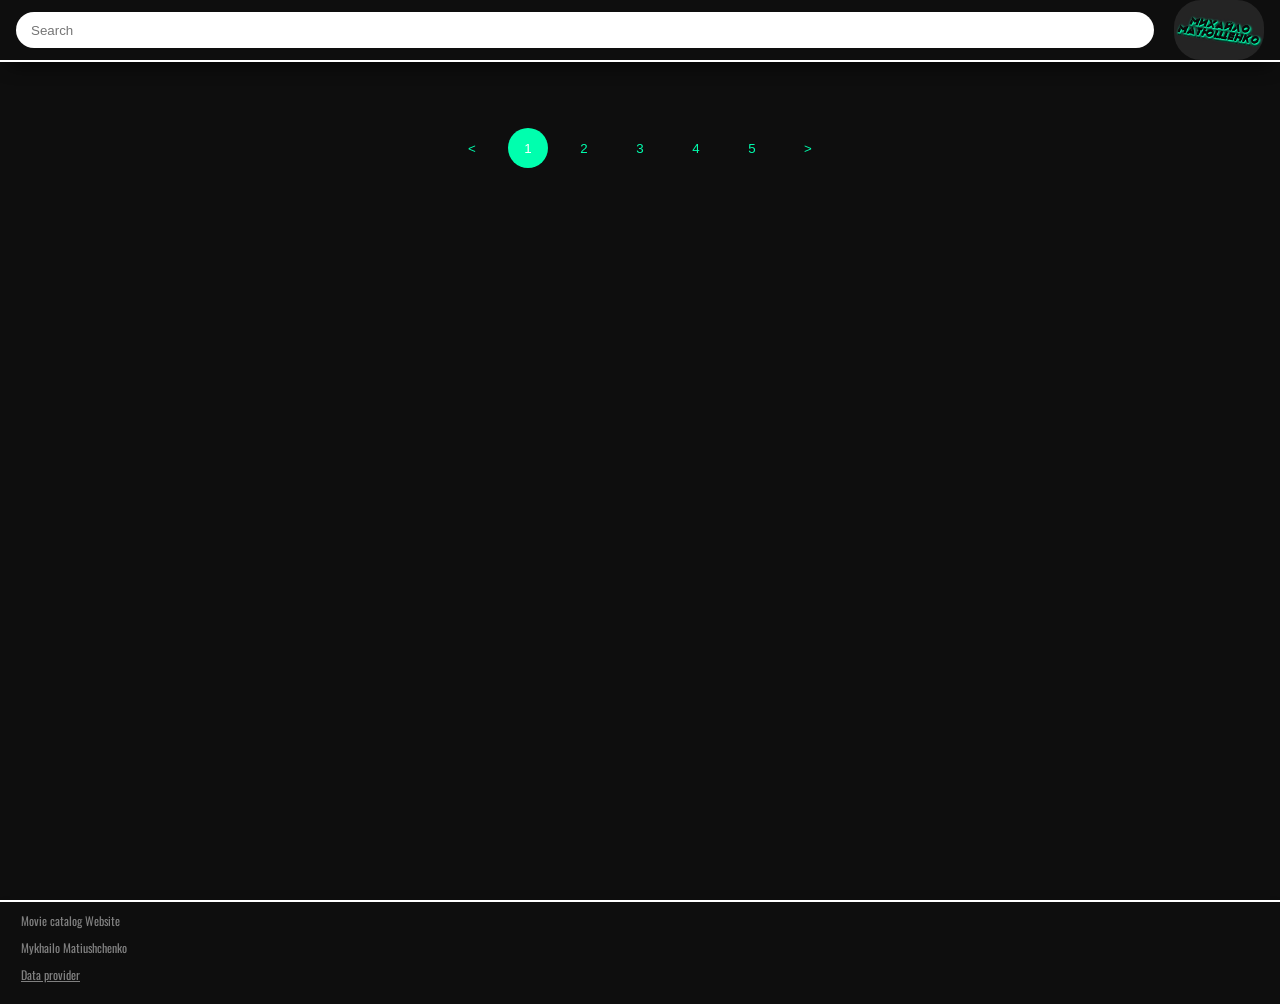
<file: index.html>
<!DOCTYPE html>
<html lang="en">

<head>
    <meta charset="UTF-8">
    <meta http-equiv="X-UA-Compatible" content="IE=edge">
    <meta http-equiv="Permissions-Policy" content="interest-cohort=()">
    <meta name="viewport" content="width=device-width, initial-scale=1.0">
    <link rel="preconnect" href="https://fonts.googleapis.com">
    <link rel="preconnect" href="https://fonts.gstatic.com" crossorigin>
    <link href="https://fonts.googleapis.com/css2?family=Nanum+Gothic+Coding&family=Oswald&display=swap" rel="stylesheet">
    <link rel="icon" href="./images/headlogo.png" type="image/png">
    <link rel="stylesheet" href="https://cdnjs.cloudflare.com/ajax/libs/font-awesome/4.7.0/css/font-awesome.min.css">
    <link rel="stylesheet" href="./css/layout.css">
    <title>Cinema theater web-portal</title>
</head>

<body>
    <header class="header">
        <div class="container bottom__border">
            <div class="header__content">
                <form class="header__search--form">
                    <input type="text" class="header__search" placeholder="Search"></input>
                </form>
                <a href="index.html" class="header__logo"> <img class="header__logo" src="./images/logo.png" alt=""> </a>
            </div>
        </div>
    </header>

    <div class="container">
        <div class="movies">
        </div>
        <div class="number">
            <div class="number__elements">
                <button type="button" class="number__prev"><</button>
                <button type="button" class="number__button number__active number__first">1</button>
                <button type="button" class="number__button">2</button>
                <button type="button" class="number__button">3</button>
                <button type="button" class="number__button">4</button>
                <button type="button" class="number__button">5</button>
                <button type="button" class="number__next">></button>
            </div>
        </div>
    </div>

    <div class="popup">
    </div>

    <div class="scroll">
        <p class="fa fa-angle-double-up arrow__top"></p>
    </div>

    <div id="player"></div>

    <script src="./js/app-en.js"></script>
</body>

<footer class="footer">
    <div class="container top__border">
        <div class="footer__content">
            <p class="footer__info">Movie catalog Website</p>            
            <p class="footer__info">Mykhailo Matiushchenko</p>
            <a class="footer__info" href="https://www.themoviedb.org/">Data provider</a>
        </div>
    </div>
</footer>

</html>
</file>
<file: css/layout.css>
* {
  margin: 0px;
  padding: 0px;
  box-sizing: border-box;
}

body {
  background-color: black;
  height: 100%;
}

.background__backdrop {
  position: fixed;
  top: 0;
  left: 0;
  width: 100%;
  height: 100%;
  background-color: black;
  opacity: 0;
  transition: opacity 1s ease-in-out;
  z-index: -1;
}

html {
  height: 100%;
  font-family: "Nanum Gothic Coding", monospace;
  font-family: "Oswald", sans-serif;
}

.container {
  background-color: rgb(14, 14, 14);
  max-width: 1400px;
  margin: 0 auto;
  position: relative;
  box-shadow: 0px 10px 20px -10px black;
  min-height: 100%;
}

.header {
  padding-top: 0px;
  max-height: 60px;
  position: fixed;
  top: 0;
  z-index: 100;
  width: 100%;
}

.bottom__border {
  border-bottom: 2px double white;
}

.top__border {
  border-top: 2px double white;
}

.header__content {
  display: flex;
  align-items: center;
  justify-content: space-between;
  padding: 16px;
  height: 60px;
}

.header__logo {
  font-size: 32px;
  text-decoration: none;
  color: #fff;
  max-height: 60px;
  width: auto;
}

.header__logo:hover {
  opacity: 0.8;
}

.header__search {
  padding: 6px;
  border: 2px solid rgb(14, 14, 14);
  border-radius: 30px;
  outline: none;
}

.header__search--form {
  border-radius: 30px;
}

.movies {
  padding-top: 100px;
  display: flex;
  flex-wrap: wrap;
  justify-content: space-around;
  height: 100%;
}

.movie {
  width: 220px;
  margin: 10px;
  position: relative;
}

.film__cover-inner {
  position: relative;
  height: 330px;
  border-radius: 27px;
  filter: drop-shadow(0 0 3px rgb(36, 36, 36))
    drop-shadow(0 0 5px rgb(36, 36, 36));
  transition: 2s;
}

.film__cover {
  max-width: 100%;
  height: 100%;
}

.film__cover--darkened {
  background-color: black;
  opacity: 0.1;
  position: absolute;
  top: 0;
  left: 0;
  right: 0;
  max-width: 100%;
  height: 100%;
  z-index: 1;
  border-radius: 27px;
}

.film__cover--darkened:hover {
  background-color: grey;
  cursor: pointer;
  transition: 0.1s;
}

@keyframes fade-in {
  from {
    opacity: 0;
  }
  to {
    opacity: 1;
  }
}

.film__info {
  padding: 10px 0px;
  height: 75px;
  display: flex;
  flex-direction: column;
  text-align: center;
}

.film__title {
  text-align: center;
  font-size: 16px;
  color: #fff;
  transition: 0.5s;
  width: 100%;
  white-space: nowrap;
  overflow: hidden;
  text-overflow: ellipsis;
}

.film__title:hover {
  overflow: auto;
  cursor: pointer;
}

.film__category {
  font-size: 11px;
  color: grey;
  margin-top: 3px;
}

.film__rating {
  position: absolute;
  top: 10px;
  left: 10px;
  right: 0px;
  border-radius: 50%;
  width: 36px;
  height: 36px;
  display: flex;
  justify-content: center;
  align-items: center;
  background-color: black;
  color: #fff;
  font-size: 14px;
  transition: 0.4s;
  cursor: pointer;
}

.film__rating:hover {
  scale: 1.1;
}

.film__rating--green {
  border: 2px solid lightgreen;
}

.film__rating--orange {
  border: 2px solid orange;
}

.film__rating--red {
  border: solid 2px red;
}

.film__without--rating {
  border: 2px solid white;
}

.footer__logo {
  font-size: 32px;
  text-decoration: none;
  color: #fff;
  max-height: 100px;
  width: auto;
}

.footer__logo:hover {
  opacity: 0.8;
}

.footer {
  width: 100%;
}

.footer__content {
  padding: 16px;
  justify-content: space-between;
  width: 100%;
  padding-top: 5px;
}

.footer__info {
  font-size: 12px;
  color: grey;
  align-items: center;
  padding: 5px;
  justify-content: space-between;
  display: flex;
}

.popup {
  display: none;
  position: fixed;
  z-index: 200;
  left: 0;
  top: 0;
  width: 100%;
  height: 100%;
  overflow: auto;
  background-color: #0000007c;
  transition: width 2s;
}

.popup--show {
  display: flex;
  justify-content: center;
  align-items: center;
  opacity: 0;
  animation: fade-in 0.5s ease-in-out;
  opacity: 1;
}

.popup__card {
  background-color: #fff;
  max-width: 780px;
  padding: 16px;
  box-shadow: 0 0 20px 0 #000;
  background-color: rgb(14, 14, 14);
  color: #fff;
  display: flex;
  flex-direction: column;
  border-radius: 27px;
}

.popup__movie--backdrop {
  width: 100%;
  height: 100%;
}

.popup__movie--info {
  margin-left: 20px;
}

.popup__video {
  width: 100%;
  height: 400px;
  border-radius: 30px;
}

.popup__center {
  margin-top: 10px;
}

.popup__button {
  padding: 8px;
  margin: 10px;
  align-self: center;
  background-color: black;
  color: white;
  border-style: groove;
  border-radius: 5px;
  border-color: rgb(0, 255, 174);
  font-size: 14px;
}

.popup__button:hover {
  cursor: pointer;
  color: rgb(0, 255, 174);
  background-color: #ffffff00;
}

.accent {
  color: rgb(0, 255, 174);
}

ul li {
  padding: 5px;
}

.stop--scrolling {
  height: 100%;
  overflow: hidden;
}

.popup__center {
  text-align: center;
}

.number {
  width: 100%;
  padding: 20px;
}

.number__elements {
  justify-content: center;
  align-items: center;
  display: flex;
}

.number__button {
  padding: 5px;
  margin: 8px;
  width: 40px;
  height: 40px;
  background-color: #ffffff00;
  color: rgb(0, 255, 174);
  border: 2px rgb(0, 255, 174);
  border-radius: 50%;
  transition: 0.5s;
}

.number__prev,
.number__next {
  padding: 5px;
  margin: 8px;
  width: 40px;
  height: 40px;
  background-color: #ffffff00;
  color: rgb(0, 255, 174);
  border: 2px rgb(0, 255, 174);
  border-radius: 50%;
  transition: 0.5s;
}

.number__active {
  background-color: rgb(0, 255, 174);
  color: white;
}

.number__prev:hover,
.number__next:hover,
.number__button:hover {
  cursor: pointer;
  background-color: lightgrey;
  color: black;
}

.popup__buttons {
  display: flex;
  justify-content: center;
}

.scroll {
  display: none;
  background-color: rgb(14, 14, 14);
  position: fixed;
  width: 48px;
  height: 48px;
  right: 0;
  bottom: 50%;
  margin: 0 50px;
  border-radius: 50%;
  cursor: pointer;
  color: rgb(179, 179, 179);
  text-align: center;
  font-size: 30px;
  box-shadow: 0px 0px 30px #363636;
  z-index: 2;
}

.arrow__top {
  position: absolute;
  top: 50%;
  left: 50%;
  transform: translate(-50%, -50%);
}

.scroll:hover {
  background-color: #393a3a;
  color: white;
  transition: 1s;
}

.header__search--form {
  position: left;
  width: 95%;
  margin: 0;
  background: #ffffff;
  border: #000;
  right: 0;
  margin-right: 20px;
}
.header__search {
  border: none;
  outline: none;
  background: transparent;
}
.header__search {
  width: 100%;
  height: 36px;
  padding-left: 15px;
}

.exception {
  color: white;
  font-size: 48px;
  margin: 0 auto;
  text-align: center;
  padding-top: 200px;
}

img {
  border-radius: 27px;
}

@media (max-width: 1400px) {
  .scroll {
    display: none;
  }
  .arrow__top {
    display: none;
  }
}
</file>
